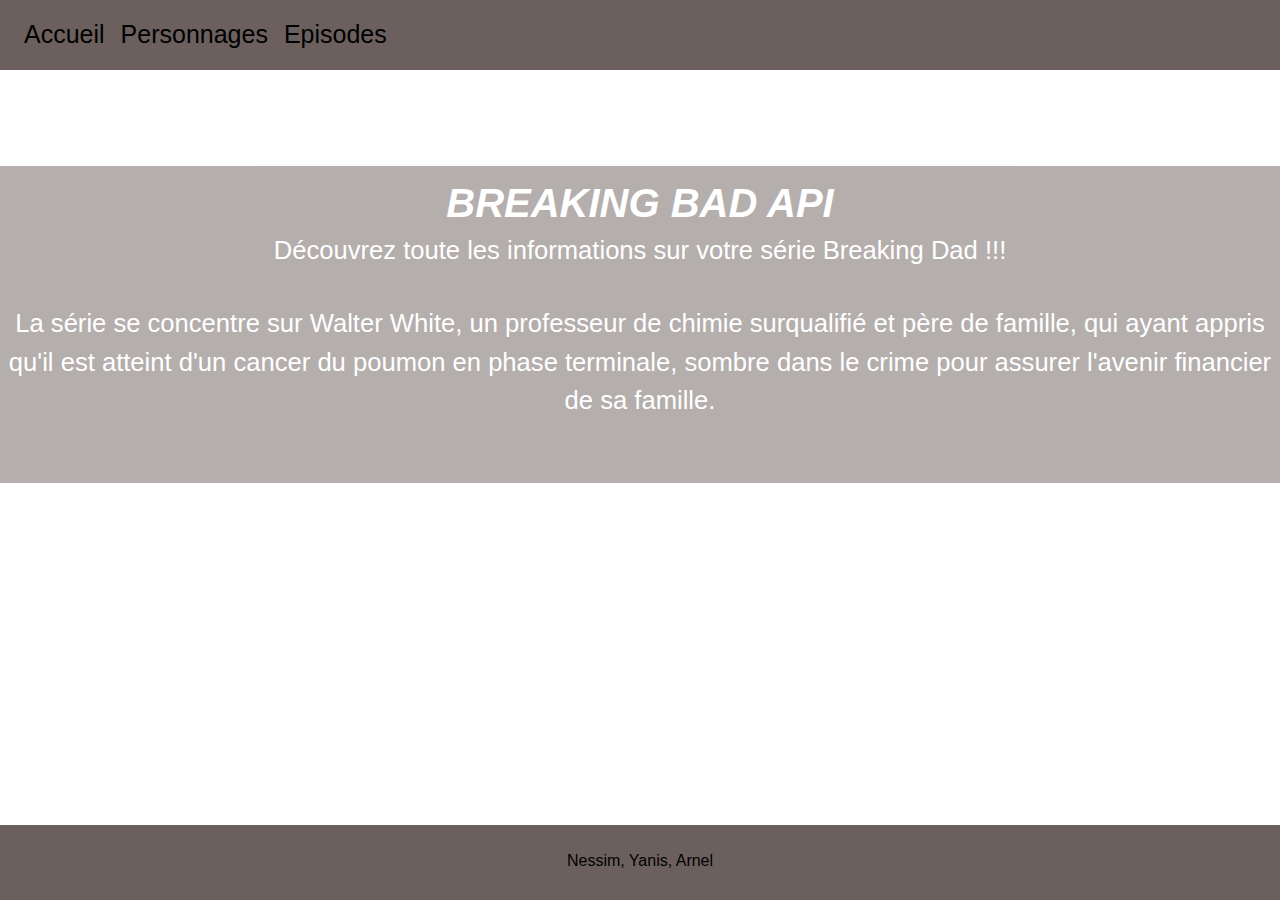
<file: index.html>
<!DOCTYPE html>
<html lang="fr"> 
<head>
    <meta charset="UTF-8">
    <link rel="stylesheet" href="https://stackpath.bootstrapcdn.com/bootstrap/4.4.1/css/bootstrap.min.css" integrity="sha384-Vkoo8x4CGsO3+Hhxv8T/Q5PaXtkKtu6ug5TOeNV6gBiFeWPGFN9MuhOf23Q9Ifjh" crossorigin="anonymous">
    <link rel="stylesheet" type="text/css" href="css/style.css" />
    <title>Breaking Bad API</title>


</head>
<body>

<header>
    <nav class="navbar navbar-expand-md navbar-light">
        <div class="collapse navbar-collapse" id="navbarCollapse">
            <div class="navbar-nav">
                <a href="index.html" class="nav-item nav-link">Accueil</a>
                <a href="personnes.html" class="nav-item nav-link">Personnages</a>
                <a href="episodes.html" class="nav-item nav-link">Episodes</a>
            </div>
        </div>
    </nav>
</header>

<div id="text"> 
    <h1>BREAKING BAD API</h1>
    <h2>Découvrez toute les informations sur votre série Breaking Dad !!!</h2>
    <p>La série se concentre sur Walter White, un professeur de chimie surqualifié et père de famille, qui ayant appris qu'il est atteint d'un cancer du poumon en phase terminale, sombre dans le crime pour assurer l'avenir financier de sa famille.</p>
</div>

    
<footer class="page-footer font-small black">
    <div class="footer-copyright text-center py-4"> Nessim, Yanis, Arnel </div>
</footer>



    <script src="https://code.jquery.com/jquery-3.4.1.slim.min.js" integrity="sha384-J6qa4849blE2+poT4WnyKhv5vZF5SrPo0iEjwBvKU7imGFAV0wwj1yYfoRSJoZ+n" crossorigin="anonymous"></script>
    <script src="https://cdn.jsdelivr.net/npm/popper.js@1.16.0/dist/umd/popper.min.js" integrity="sha384-Q6E9RHvbIyZFJoft+2mJbHaEWldlvI9IOYy5n3zV9zzTtmI3UksdQRVvoxMfooAo" crossorigin="anonymous"></script>
    <script src="https://stackpath.bootstrapcdn.com/bootstrap/4.4.1/js/bootstrap.min.js" integrity="sha384-wfSDF2E50Y2D1uUdj0O3uMBJnjuUD4Ih7YwaYd1iqfktj0Uod8GCExl3Og8ifwB6" crossorigin="anonymous"></script>
</body>
</html>
</file>
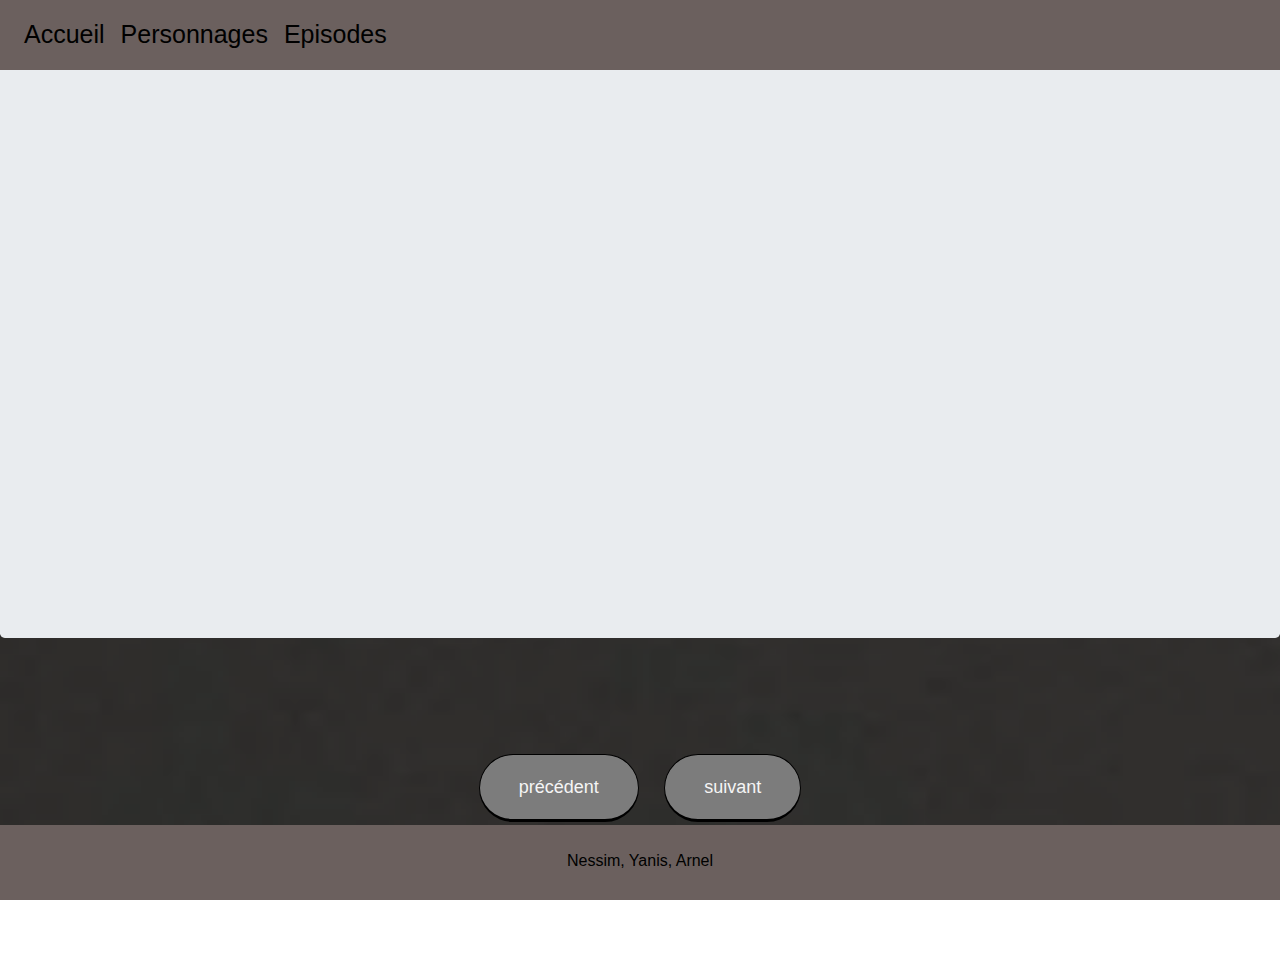
<file: episodes.html>
<!DOCTYPE html>
<html lang="fr">
<head>
    <meta charset="UTF-8">
    <script type="text/javascript" src="js/episodes.js" defer></script>
    <link rel="stylesheet" href="https://stackpath.bootstrapcdn.com/bootstrap/4.4.1/css/bootstrap.min.css" integrity="sha384-Vkoo8x4CGsO3+Hhxv8T/Q5PaXtkKtu6ug5TOeNV6gBiFeWPGFN9MuhOf23Q9Ifjh" crossorigin="anonymous">
    <link rel="stylesheet" type="text/css" href="css/episodes.css" />
    <title>Episodes</title>


</head>
<body>

<header>
    <nav class="navbar navbar-expand-md navbar-light">
        <div class="collapse navbar-collapse" id="navbarCollapse">
            <div class="navbar-nav">
                <a href="index.html" class="nav-item nav-link">Accueil</a>
                <a href="personnes.html" class="nav-item nav-link">Personnages</a>
                <a href="episodes.html" class="nav-item nav-link">Episodes</a>
            </div>
        </div>
    </nav>
</header>


<div class="jumbotron">
    <div class="container">
    </div>
  </div>
  


<aside></aside>

<main>
    <div id="essai">
        <h1 id="title"></h1>
        <p id="season"></p>
        <p id="air_date"></p>
        <p id="characters"></p>
        <p id="episode"></p>
    <div>
    <div id="images"></div>
</main>

    
<footer class="page-footer font-small black">
    <div class="footer-copyright text-center py-4"> Nessim, Yanis, Arnel </div>
</footer>


    <script src="https://code.jquery.com/jquery-3.4.1.slim.min.js" integrity="sha384-J6qa4849blE2+poT4WnyKhv5vZF5SrPo0iEjwBvKU7imGFAV0wwj1yYfoRSJoZ+n" crossorigin="anonymous"></script>
    <script src="https://cdn.jsdelivr.net/npm/popper.js@1.16.0/dist/umd/popper.min.js" integrity="sha384-Q6E9RHvbIyZFJoft+2mJbHaEWldlvI9IOYy5n3zV9zzTtmI3UksdQRVvoxMfooAo" crossorigin="anonymous"></script>
    <script src="https://stackpath.bootstrapcdn.com/bootstrap/4.4.1/js/bootstrap.min.js" integrity="sha384-wfSDF2E50Y2D1uUdj0O3uMBJnjuUD4Ih7YwaYd1iqfktj0Uod8GCExl3Og8ifwB6" crossorigin="anonymous"></script>
</body>
</html>
</file>
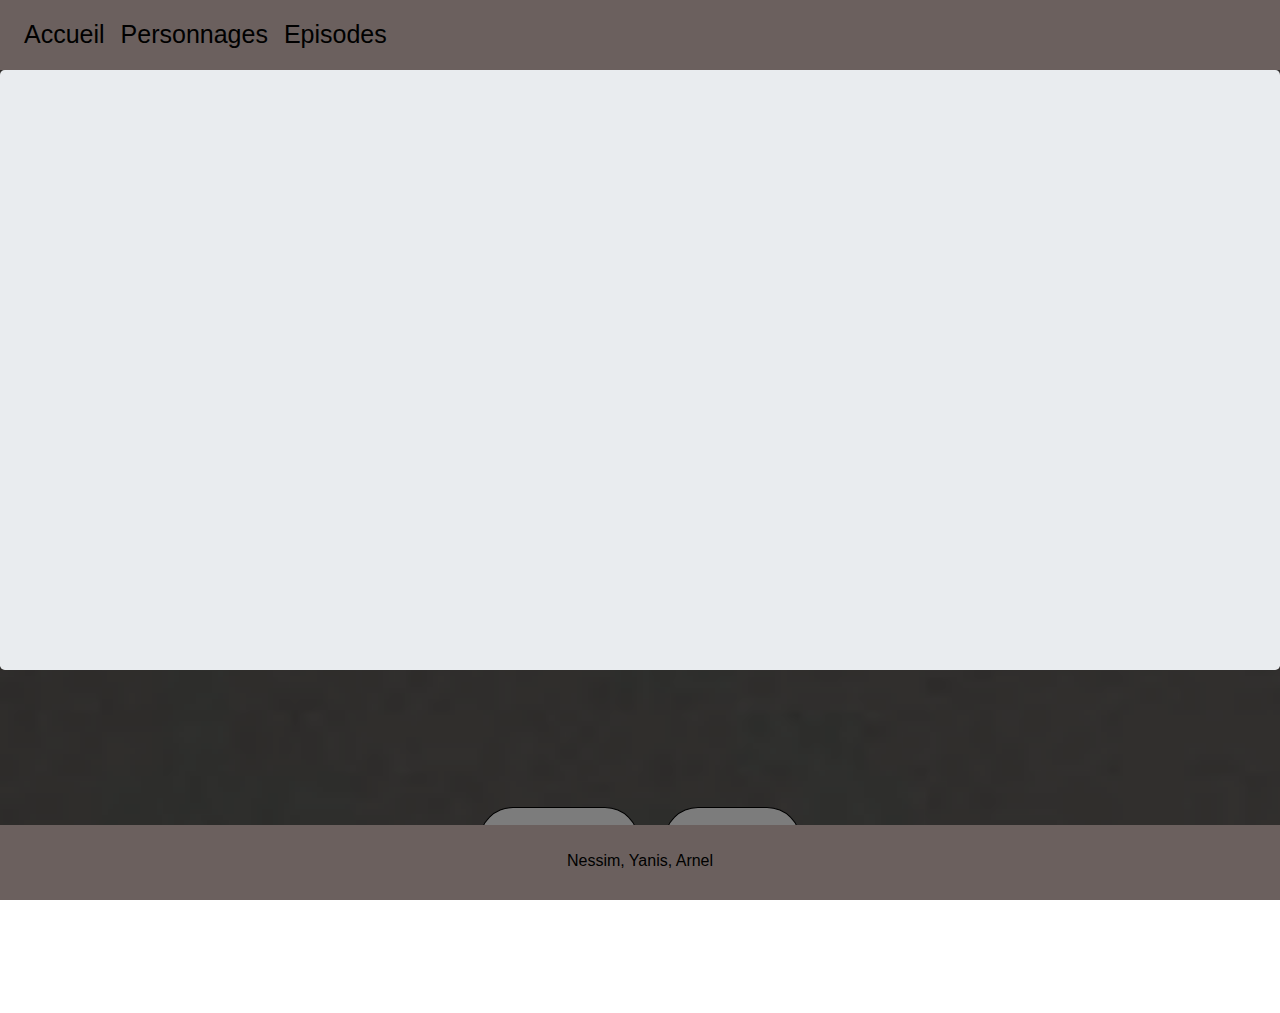
<file: personnes.html>
<!DOCTYPE html>
<html lang="en">
<head>
    <meta charset="UTF-8">
    <script src="js/personnes.js" defer></script>
    <link rel="stylesheet" href="css/personnes.css">
    <link rel="stylesheet" href="https://stackpath.bootstrapcdn.com/bootstrap/4.4.1/css/bootstrap.min.css" integrity="sha384-Vkoo8x4CGsO3+Hhxv8T/Q5PaXtkKtu6ug5TOeNV6gBiFeWPGFN9MuhOf23Q9Ifjh" crossorigin="anonymous">
    <title>Personnages</title>
</head>
<body>

<header>
    <nav class="navbar navbar-expand-md navbar-light">
        <div class="collapse navbar-collapse" id="navbarCollapse">
            <div class="navbar-nav">
                <a href="index.html" class="nav-item nav-link">Accueil</a>
                <a href="personnes.html" class="nav-item nav-link">Personnages</a>
                <a href="episodes.html" class="nav-item nav-link">Episodes</a>
            </div>
        </div>
    </nav>
</header> 


<div class="jumbotron">
    <div class="container">
    </div>
  </div>
  

<aside></aside>

<main>
    <div id="essai"> 
        <h1 id="nickname"></h1>
        <p id="birthday"></p>
        <p id="occupation"></p>
        <p id="status"></p>
        <p id="appearance"></p>
        <p id="portrayed"></p>
    </div>
</main>


    
<footer class="page-footer font-small black">
    <div class="footer-copyright text-center py-4"> Nessim, Yanis, Arnel </div>
</footer>



    <script src="https://code.jquery.com/jquery-3.4.1.slim.min.js" integrity="sha384-J6qa4849blE2+poT4WnyKhv5vZF5SrPo0iEjwBvKU7imGFAV0wwj1yYfoRSJoZ+n" crossorigin="anonymous"></script>
    <script src="https://cdn.jsdelivr.net/npm/popper.js@1.16.0/dist/umd/popper.min.js" integrity="sha384-Q6E9RHvbIyZFJoft+2mJbHaEWldlvI9IOYy5n3zV9zzTtmI3UksdQRVvoxMfooAo" crossorigin="anonymous"></script>
    <script src="https://stackpath.bootstrapcdn.com/bootstrap/4.4.1/js/bootstrap.min.js" integrity="sha384-wfSDF2E50Y2D1uUdj0O3uMBJnjuUD4Ih7YwaYd1iqfktj0Uod8GCExl3Og8ifwB6" crossorigin="anonymous"></script>
</body>
</html>
</file>
<file: css/style.css>
.navbar{
    background-color: rgb(107,96,94,255) ;
    font-size: 25px; 
    width: 100%;
    display: flex;
    position: fixed;
  
}


body {
    display: flex;
    background-image: url(https://wallpapersplanet.net/sites/default/files/breaking-bad-wallpapers-40506-8270206.png);
    background-repeat:no-repeat ; 
    background-size: cover;
    width: 100%;
    height: 100%;
    flex-direction: column;
    overflow-x: hidden;  
    overflow-y: hidden; 
    
    
    
    

}

h1{
    text-align: center;
    font-style: italic;
    font-weight: bold;
    color: white;
    text-transform: uppercase;
    margin-top: 1%;
    
}


h2{

    text-align: center;
    color: white;
    font-size: 1.6rem;
    font-weight: lighter;
    margin-bottom: 3%;
  
   
         
}


#text {

    width: 100%;
    height: 100%;
    margin-top: 13%;
    background-color:rgb(107,96,94,255);
    opacity: 0.5;
  


}   

p {

    text-align: center;
    color: white;
    font-size: 1.6rem;
    font-weight: lighter;
    margin-bottom: 5%;
    
    

}

.nav-link{
    
    color: black !important;
    font-weight: lighter;  
     
}


a:hover {
    
    color: white !important;
}

.nav-item {

    justify-content: space-between;
}

footer {

    background-color: rgb(107,96,94,255);
    position: fixed;
    height: 75px;
    bottom: 0; 
    width: 100%;
    color : black;

}
</file>
<file: css/episodes.css>
.none { 
    display: none;
}




.navbar{
    
    background-color: rgb(107,96,94,255) ;
    font-size: 25px; 
    width: 100%;
    display: flex;
    position: fixed;
  
}

body {
    display: flex;
    background:fixed no-repeat center;
    background-size: cover;
    background-image: url(../img/back.png); 
    height: 100%;
    flex-direction: column;
    
}

.nav-link{
    
    color: black !important;
    font-weight: lighter;  
     
}


a:hover {
    color: white !important;

}

.nav-item {
    justify-content: space-between;
}

footer {
    background-color: rgb(107,96,94,255);
    position: fixed;
    height: 75px;
    bottom: 0; 
    width: 100%;
    color : black;
}

aside {
    
    margin: 3% ; 
    color: rgb(255, 255, 255) !important;
    font-size: x-large; 
    flex-wrap: wrap;
    margin-top: 5%;
    
    
    
}

li {
    list-style: none;
    display: table-cell;
    width: 25%; 
    flex-wrap: wrap;
    margin: 1%;
    justify-content: space-around;
    font-weight: lighter;
   
}    


ul {
    display: flex;
    flex-wrap: wrap;
    justify-content: center;
    
   
}

main{
    
    color: white !important;
    text-align: center;
    margin-bottom: 10%;

       
}

li:hover {
    color: rgb(170, 159, 5) !important;
}

 .jumbotron {
    margin-bottom: -1rem;
    background-image: url(https://images.hdqwalls.com/download/breaking-bad-4k-art-zy-2560x1440.jpg) ;
    margin-top: 3%;
    height: 600px;
    background-size: cover;

}

.next {
	padding: 19px 39px 18px 39px;
	color: whitesmoke;
	margin: 1%;
	background: #7c7c7c;
	font-size: 18px;
	text-align: center;
	border: 1px solid #000000;
	border-width: 1px 1px 3px;
    margin-bottom: 10px;
    border-radius: 40px
}

    
 .previous {
	padding: 19px 39px 18px 39px;
    color: whitesmoke;
    margin: 1%;
	background: #7c7c7c;
	font-size: 18px;
	text-align: center;
	border: 1px solid #000000;
	border-width: 1px 1px 3px;
    margin-bottom: 10px;
    border-radius: 40px;
 }

 .previous:hover {
    padding: 18px 38px 17px 38px;
    color: rgb(255, 234, 0);
    margin: 1%;
	background: #949494;
	font-size: 18px;
	text-align: center;
	border: 1px solid #000000;
	border-width: 1px 1px 3px;
    margin-bottom: 10px;
    border-radius: 30px;
}

.next:hover {
    padding: 18px 38px 17px 38px;
	color: rgb(255, 234, 0);
	margin: 1%;
	background: #949494;
	font-size: 18px;
	text-align: center;
	border: 1px solid #000000;
	border-width: 1px 1px 3px;
    margin-bottom: 10px;
    border-radius: 30px;
    
}

img {
    height: 200px;
    width: 200px;
    justify-content: space-around;
}
</file>
<file: css/personnes.css>
.none {

    display: none;
}

 
.navbar{

    background-color: rgb(107,96,94,255) ;
    font-size: 25px; 
    width: 100%;
    display: flex;
    position: fixed;
  
}

body {

    display: flex;
    background:fixed no-repeat center;
    background-size: cover;
    background-image: url(../img/back.png);
    width: 100%;
    height: 100%;
    flex-direction: column;

}

.nav-link{
    
    color: black !important;
    font-weight: lighter;  
     
}



a:hover {

    color: white !important;

}

.nav-item {

    justify-content: space-between;
}

footer {

    background-color: rgb(107,96,94,255);
    position: fixed;
    height: 75px;
    bottom: 0; 
    width: 100%;
    color : black;

}

aside {
    
    text-align: center;
    margin: 3% ; 
    color: rgb(255, 255, 255) !important;
    font-size: x-large; 
    flex-wrap: wrap;
    
    
    
}

li {

    list-style: none; 
    display: table-cell;
    width: 17%; 
    flex-wrap: wrap;
    margin: 1%;
    font-weight: lighter;
}

img {

    height: 75%;
    width: 100%;
}

ul {

    display: flex;
    flex-wrap: wrap;
    justify-content: center;
    
   
}

main{

    color: white !important;
    text-align: center;
    margin-bottom: 10%;
    
}

li:hover {

    color: rgb(170, 159, 5) !important;
}

#essai {

    font-weight: lighter;
    
}


.jumbotron {

    margin-bottom: -1rem;
    background-image: url(https://images.hdqwalls.com/download/breaking-bad-4k-art-zy-2560x1440.jpg) ;
    height: 600px;
    background-size: cover;
    
    
    
}


.next {
	padding: 19px 39px 18px 39px;
	color: whitesmoke;
	margin: 1%;
	background: #7c7c7c;
	font-size: 18px;
	text-align: center;
	border: 1px solid #000000;
	border-width: 1px 1px 3px;
    margin-bottom: 10px;
    border-radius: 40px
}

    
 .previous {
	padding: 19px 39px 18px 39px;
    color: whitesmoke;
    margin: 1%;
	background: #7c7c7c;
	font-size: 18px;
	text-align: center;
	border: 1px solid #000000;
	border-width: 1px 1px 3px;
    margin-bottom: 10px;
    border-radius: 40px;
 }

 .previous:hover {
    padding: 18px 38px 17px 38px;
    color: rgb(255, 234, 0);
    margin: 1%;
	background: #949494;
	font-size: 18px;
	text-align: center;
	border: 1px solid #000000;
	border-width: 1px 1px 3px;
    margin-bottom: 10px;
    border-radius: 30px;
}

.next:hover {
    padding: 18px 38px 17px 38px;
	color: rgb(255, 234, 0);
	margin: 1%;
	background: #949494;
	font-size: 18px;
	text-align: center;
	border: 1px solid #000000;
	border-width: 1px 1px 3px;
    margin-bottom: 10px;
    border-radius: 30px;
    
}
</file>
